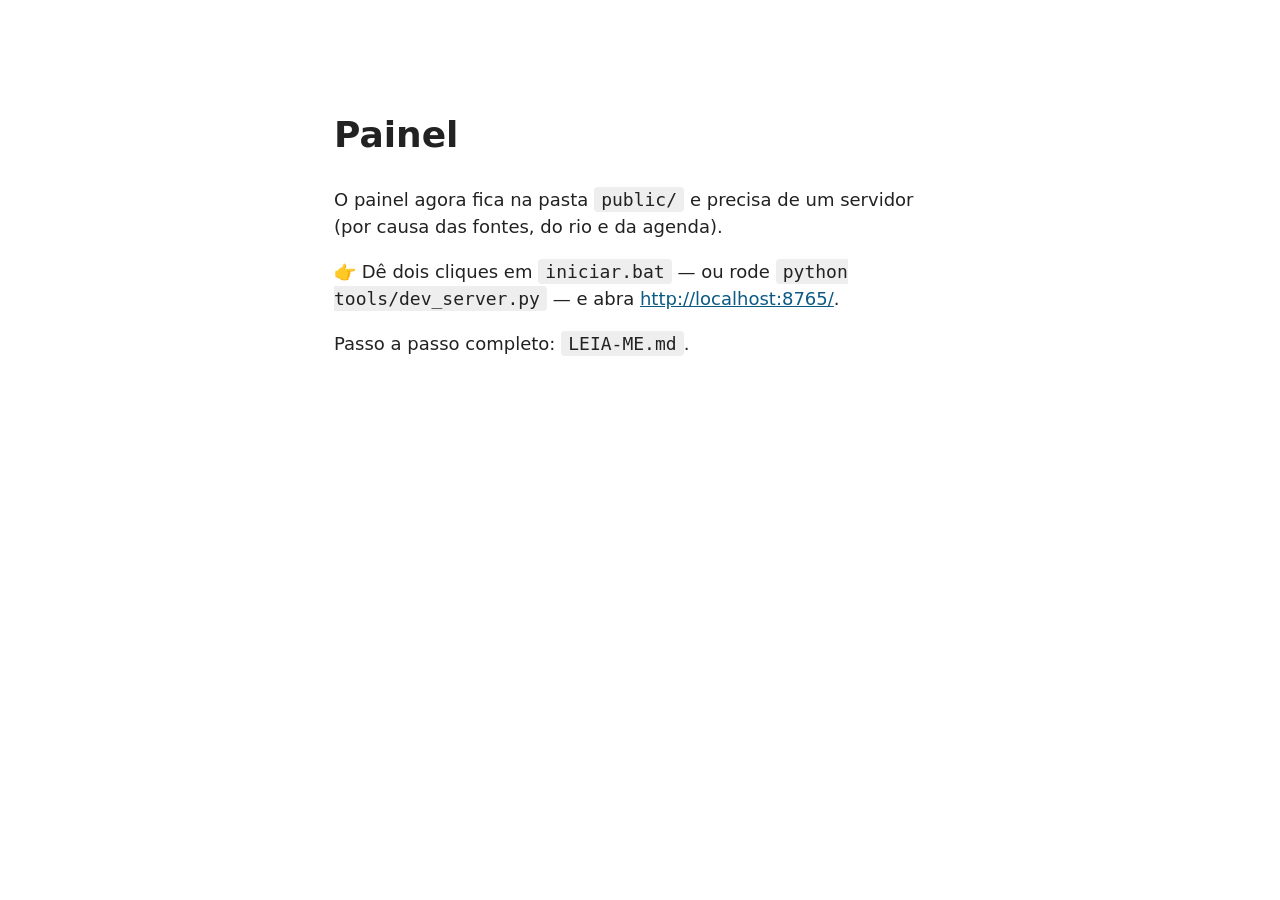
<file: index.html>
<!doctype html>
<html lang="pt-BR">
<head>
<meta charset="utf-8">
<title>Painel</title>
<meta name="viewport" content="width=device-width, initial-scale=1">
<style>
  body { font: 18px/1.5 system-ui, sans-serif; max-width: 34em; margin: 12vh auto; padding: 0 1.2em; color: #222; }
  code { background: #eee; padding: .1em .4em; border-radius: 4px; }
  a { color: #0b5a86; }
</style>
</head>
<body>
  <h1>Painel</h1>
  <p>O painel agora fica na pasta <code>public/</code> e precisa de um servidor (por causa das fontes, do rio e da agenda).</p>
  <p>👉 Dê dois cliques em <code>iniciar.bat</code> — ou rode <code>python tools/dev_server.py</code> — e abra <a href="http://localhost:8765/">http://localhost:8765/</a>.</p>
  <p>Passo a passo completo: <code>LEIA-ME.md</code>.</p>
</body>
</html>
</file>
